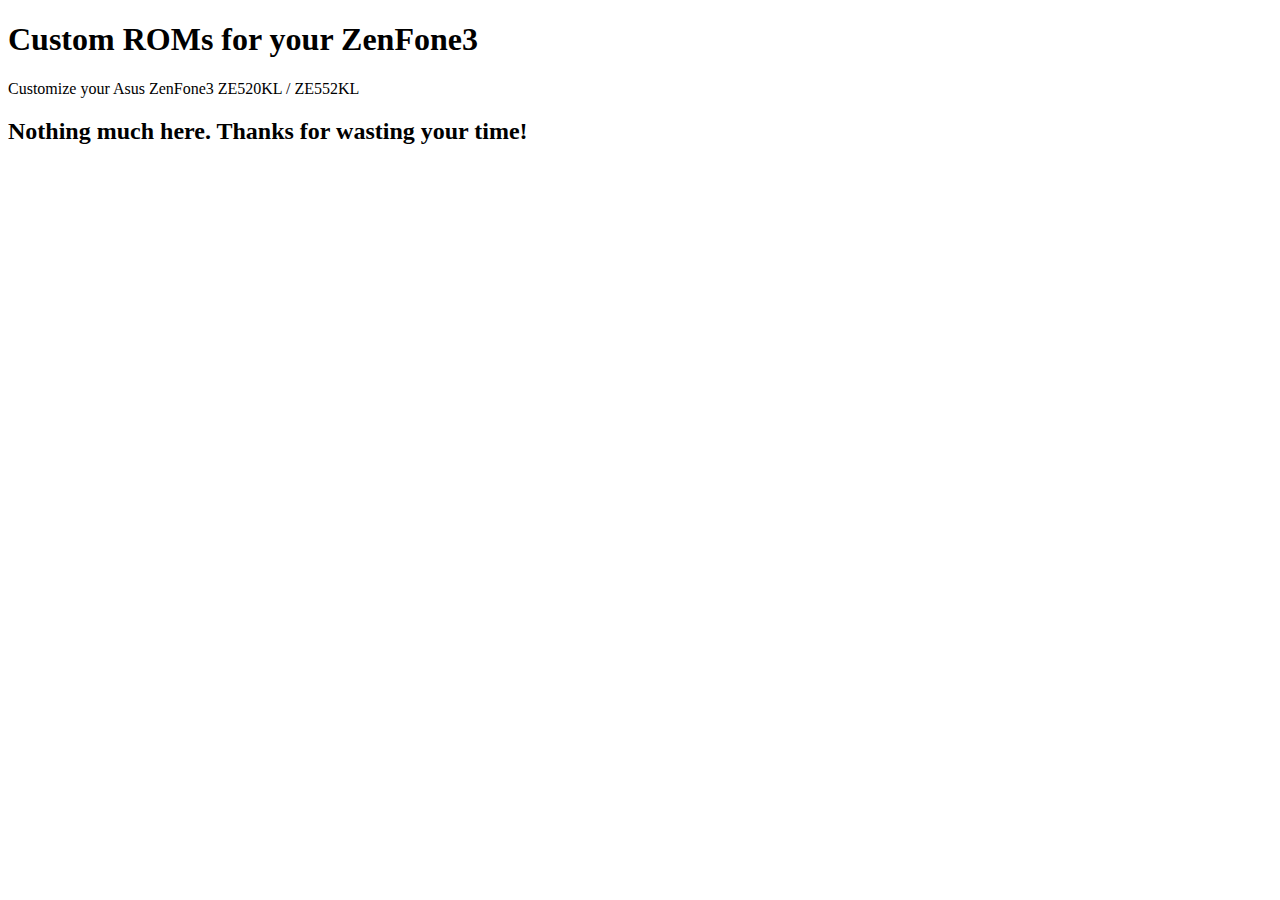
<file: index.html>
<!doctype html>
<html lang="en">
  <head>
    <!-- Required meta tags -->
    <meta charset="utf-8">
    <meta name="viewport" content="width=device-width, initial-scale=1, shrink-to-fit=no">

    <!-- Bootstrap CSS -->
    <link rel="stylesheet" href="https://stackpath.bootstrapcdn.com/bootstrap/4.1.3/css/bootstrap.min.css" integrity="sha384-MCw98/SFnGE8fJT3GXwEOngsV7Zt27NXFoaoApmYm81iuXoPkFOJwJ8ERdknLPMO" crossorigin="anonymous">

    <title>ZenFone3 Dev</title>
  </head>
  <body>
    <div class="jumbotron jumbotron-fluid">
      <div class="container">
        <h1 class="display-4">Custom ROMs for your ZenFone3</h1>
        <p class="lead">Customize your Asus ZenFone3 ZE520KL / ZE552KL</p>
      </div>
    </div>
    <div class="row justify-content-center">
      <div class="container">
        <h2>Nothing much here. Thanks for wasting your time!</h2>
      </div>
    </div>
    <!-- Optional JavaScript -->
    <!-- jQuery first, then Popper.js, then Bootstrap JS -->
    <script src="https://code.jquery.com/jquery-3.3.1.slim.min.js" integrity="sha384-q8i/X+965DzO0rT7abK41JStQIAqVgRVzpbzo5smXKp4YfRvH+8abtTE1Pi6jizo" crossorigin="anonymous"></script>
    <script src="https://cdnjs.cloudflare.com/ajax/libs/popper.js/1.14.3/umd/popper.min.js" integrity="sha384-ZMP7rVo3mIykV+2+9J3UJ46jBk0WLaUAdn689aCwoqbBJiSnjAK/l8WvCWPIPm49" crossorigin="anonymous"></script>
    <script src="https://stackpath.bootstrapcdn.com/bootstrap/4.1.3/js/bootstrap.min.js" integrity="sha384-ChfqqxuZUCnJSK3+MXmPNIyE6ZbWh2IMqE241rYiqJxyMiZ6OW/JmZQ5stwEULTy" crossorigin="anonymous"></script>
  </body>
</html>
</file>
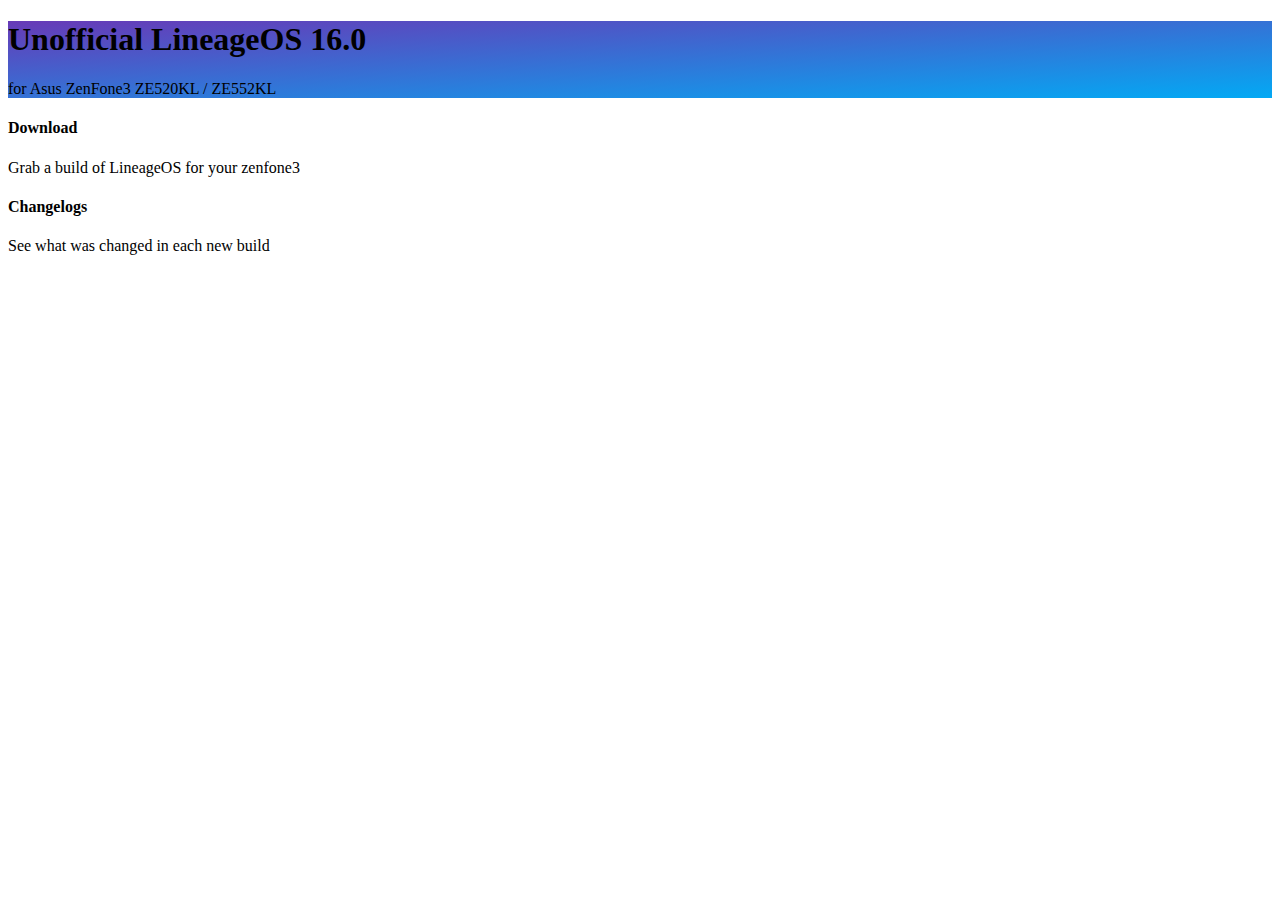
<file: lineage-16.0/index.html>
<!doctype html>
<html lang="en">
  <head>
    <!-- Required meta tags -->
    <meta charset="utf-8">
    <meta name="viewport" content="width=device-width, initial-scale=1, shrink-to-fit=no">

    <!-- Bootstrap CSS -->
    <link rel="stylesheet" href="https://stackpath.bootstrapcdn.com/bootstrap/4.1.3/css/bootstrap.min.css" integrity="sha384-MCw98/SFnGE8fJT3GXwEOngsV7Zt27NXFoaoApmYm81iuXoPkFOJwJ8ERdknLPMO" crossorigin="anonymous">
    <link rel="stylesheet" href="../css/custom.css">
    <link rel="stylesheet" href="https://use.fontawesome.com/releases/v5.6.3/css/all.css" integrity="sha384-UHRtZLI+pbxtHCWp1t77Bi1L4ZtiqrqD80Kn4Z8NTSRyMA2Fd33n5dQ8lWUE00s/" crossorigin="anonymous">
    <title>ZenFone3 Dev</title>
  </head>
  <body class="bg-dark text-light">
    <div class="jumbotron jumbotron-fluid bg-grad-pb">
      <div class="container" id="header"></div>
    </div>
    <div class="container">
      <div class="row justify-content-center">
        <div class="col-md-3">
          <a href="download.html" class="card bg-grad-tl text-center">
            <div class="card-body">
               <h1><i class="fas fa-download"></i></h1>
               <h4 class="card-title">Download</h4>
               <p class="card-text">Grab a build of LineageOS for your zenfone3</p>
             </div>
          </a>
        </div>
        <div class="col-md-3">
          <a href="changelog.html" class="card bg-grad-yo text-center">
            <div class="card-body">
              <h1><i class="fas fa-scroll"></i></h1>
              <h4 class="card-title">Changelogs</h4>
              <p class="card-text">See what was changed in each new build</p>
            </div>
          </a>
        </div>
      </div>
    </div>
    <!-- Optional JavaScript -->
    <!-- jQuery first, then Popper.js, then Bootstrap JS -->
    <script src="https://cdnjs.cloudflare.com/ajax/libs/jquery/3.3.1/jquery.min.js" integrity="sha256-FgpCb/KJQlLNfOu91ta32o/NMZxltwRo8QtmkMRdAu8=" crossorigin="anonymous"></script>
    <script src="https://cdnjs.cloudflare.com/ajax/libs/popper.js/1.14.3/umd/popper.min.js" integrity="sha384-ZMP7rVo3mIykV+2+9J3UJ46jBk0WLaUAdn689aCwoqbBJiSnjAK/l8WvCWPIPm49" crossorigin="anonymous"></script>
    <script src="https://stackpath.bootstrapcdn.com/bootstrap/4.1.3/js/bootstrap.min.js" integrity="sha384-ChfqqxuZUCnJSK3+MXmPNIyE6ZbWh2IMqE241rYiqJxyMiZ6OW/JmZQ5stwEULTy" crossorigin="anonymous"></script>
    <script src="../scripts/pager.js"></script>
  </body>
</html>
</file>
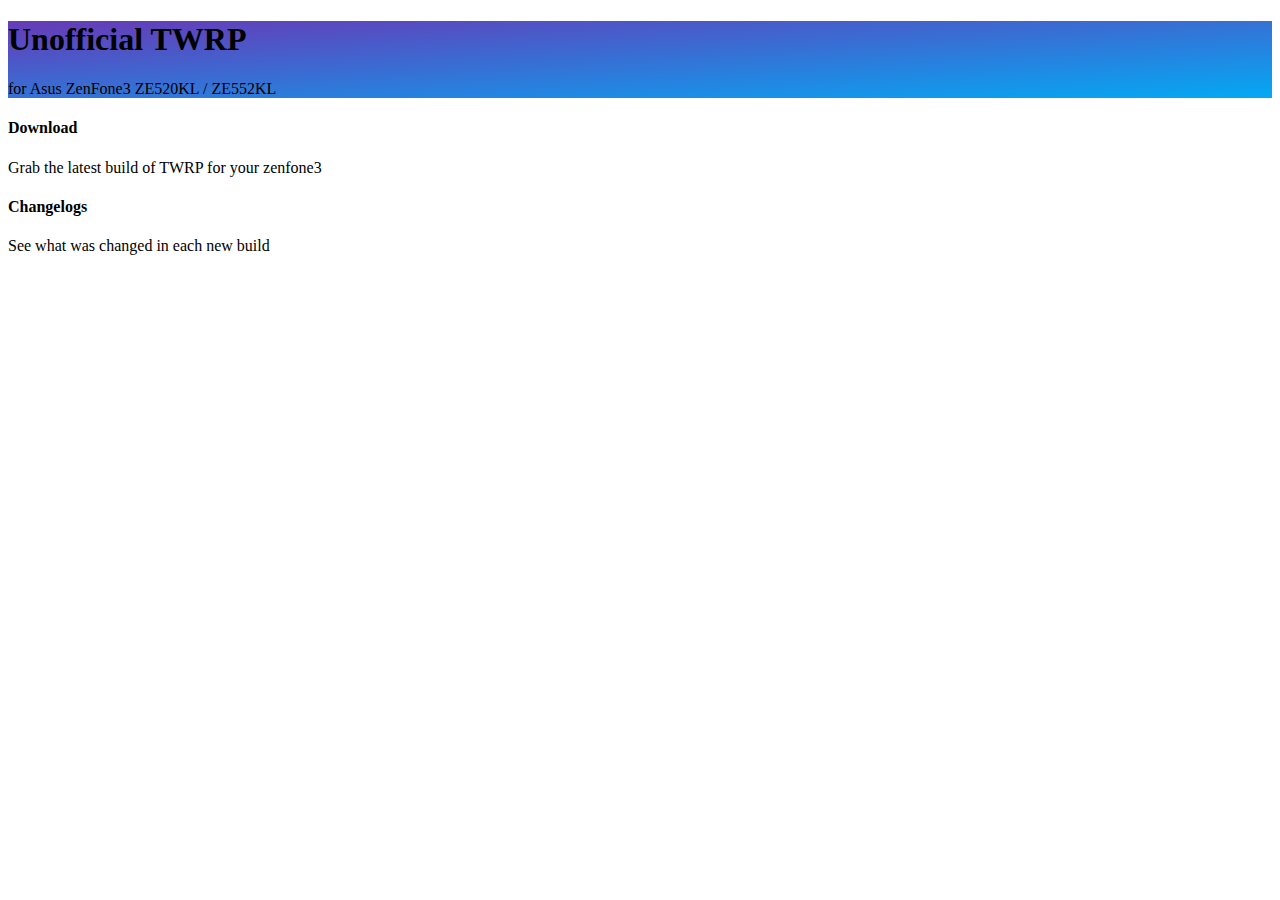
<file: twrp/index.html>
<!doctype html>
<html lang="en">
  <head>
    <!-- Required meta tags -->
    <meta charset="utf-8">
    <meta name="viewport" content="width=device-width, initial-scale=1, shrink-to-fit=no">

    <!-- Bootstrap CSS -->
    <link rel="stylesheet" href="https://stackpath.bootstrapcdn.com/bootstrap/4.1.3/css/bootstrap.min.css" integrity="sha384-MCw98/SFnGE8fJT3GXwEOngsV7Zt27NXFoaoApmYm81iuXoPkFOJwJ8ERdknLPMO" crossorigin="anonymous">
    <link rel="stylesheet" href="../css/custom.css">
    <link rel="stylesheet" href="https://use.fontawesome.com/releases/v5.6.3/css/all.css" integrity="sha384-UHRtZLI+pbxtHCWp1t77Bi1L4ZtiqrqD80Kn4Z8NTSRyMA2Fd33n5dQ8lWUE00s/" crossorigin="anonymous">
    <title>ZenFone3 Dev</title>
  </head>
  <body class="bg-dark text-light">
    <div class="jumbotron jumbotron-fluid bg-grad-pb">
      <div class="container" id="header"></div>
    </div>
    <div class="container">
      <div class="row justify-content-center">
        <div class="col-md-3">
          <a href="download.html" class="card bg-grad-tl text-center">
            <div class="card-body">
               <h1><i class="fas fa-download"></i></h1>
               <h4 class="card-title">Download</h4>
               <p class="card-text">Grab the latest build of TWRP for your zenfone3</p>
             </div>
          </a>
        </div>
        <div class="col-md-3">
          <a href="changelog.html" class="card bg-grad-yo text-center">
            <div class="card-body">
              <h1><i class="fas fa-scroll"></i></h1>
              <h4 class="card-title">Changelogs</h4>
              <p class="card-text">See what was changed in each new build</p>
            </div>
          </a>
        </div>
      </div>
    </div>
    <!-- Optional JavaScript -->
    <!-- jQuery first, then Popper.js, then Bootstrap JS -->
    <script src="https://cdnjs.cloudflare.com/ajax/libs/jquery/3.3.1/jquery.min.js" integrity="sha256-FgpCb/KJQlLNfOu91ta32o/NMZxltwRo8QtmkMRdAu8=" crossorigin="anonymous"></script>
    <script src="https://cdnjs.cloudflare.com/ajax/libs/popper.js/1.14.3/umd/popper.min.js" integrity="sha384-ZMP7rVo3mIykV+2+9J3UJ46jBk0WLaUAdn689aCwoqbBJiSnjAK/l8WvCWPIPm49" crossorigin="anonymous"></script>
    <script src="https://stackpath.bootstrapcdn.com/bootstrap/4.1.3/js/bootstrap.min.js" integrity="sha384-ChfqqxuZUCnJSK3+MXmPNIyE6ZbWh2IMqE241rYiqJxyMiZ6OW/JmZQ5stwEULTy" crossorigin="anonymous"></script>
    <script src="../scripts/pager.js"></script>
  </body>
</html>
</file>
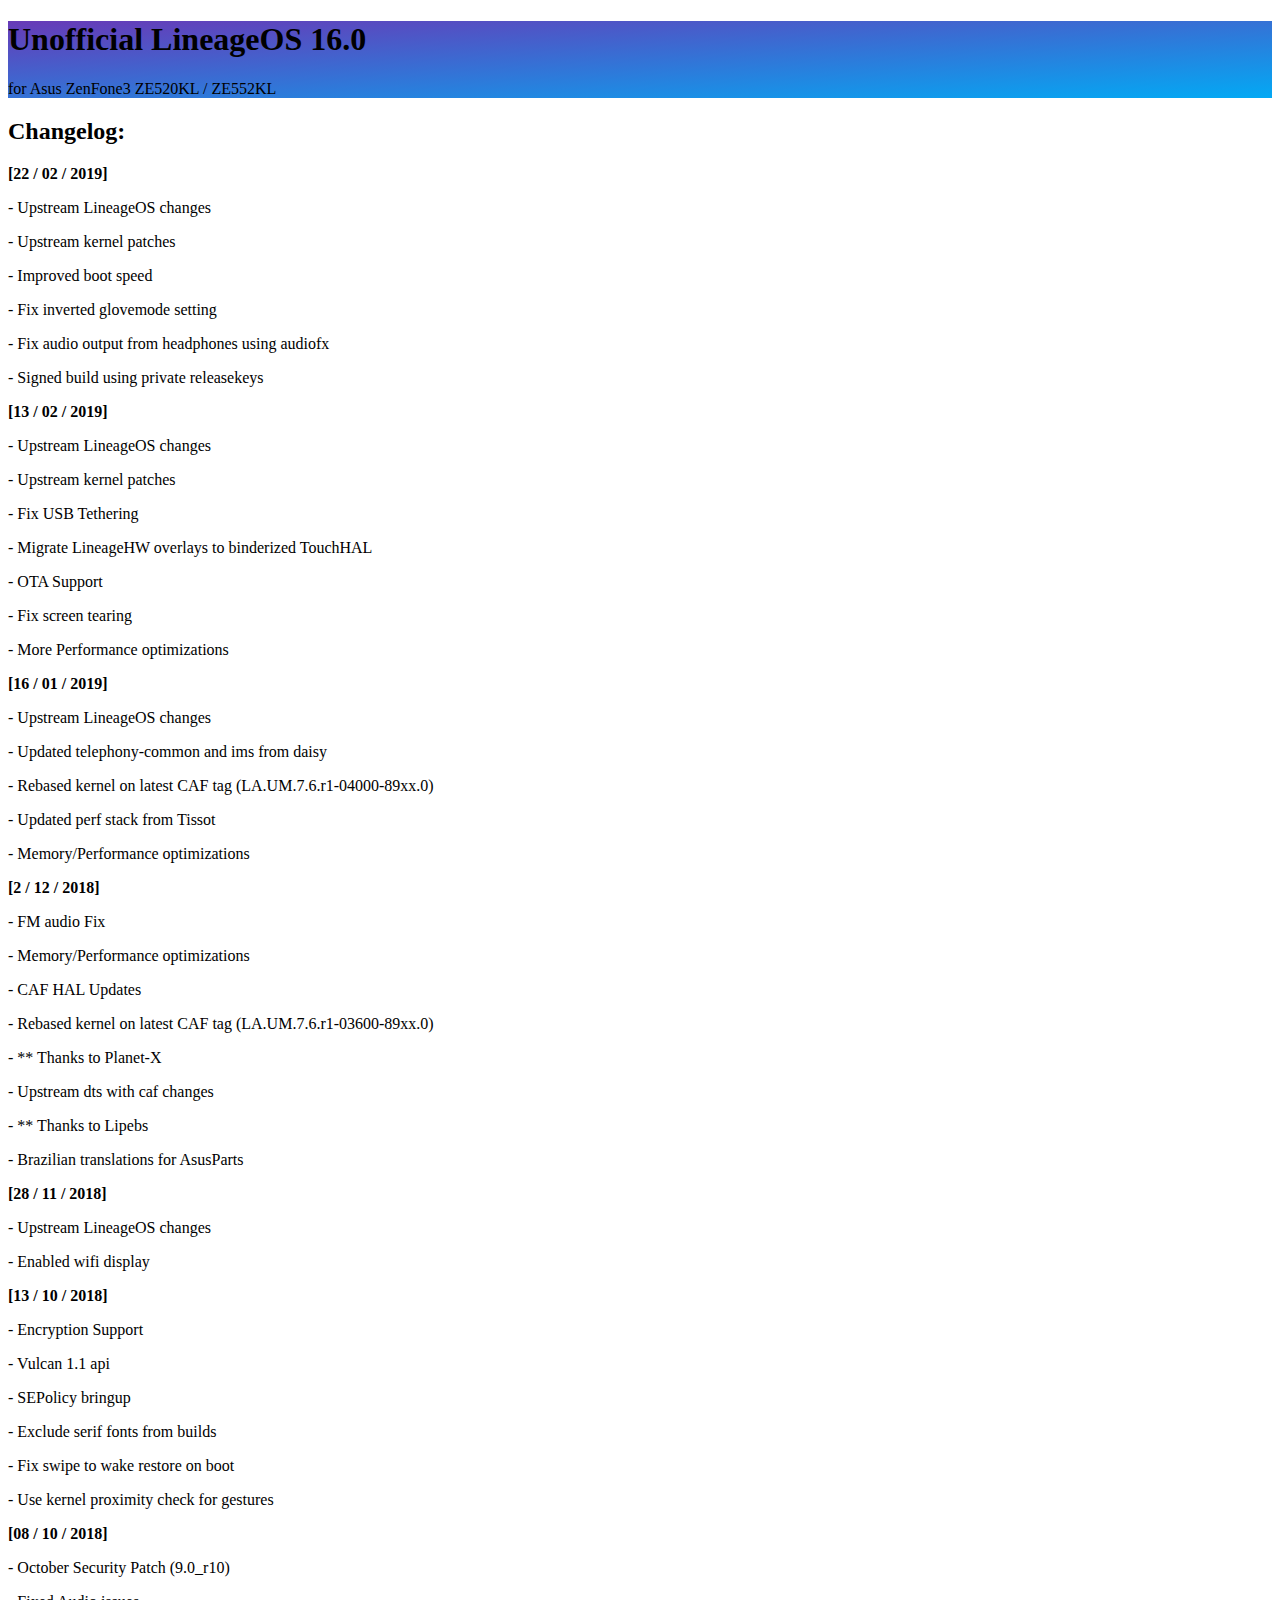
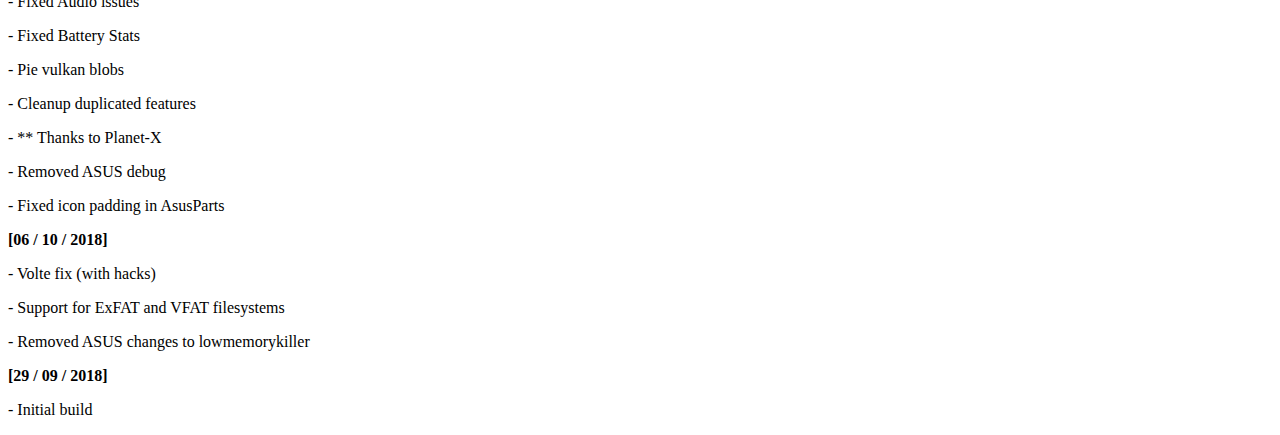
<file: lineage-16.0/changelog.html>
<!doctype html>
<html lang="en">
  <head>
    <!-- Required meta tags -->
    <meta charset="utf-8">
    <meta name="viewport" content="width=device-width, initial-scale=1, shrink-to-fit=no">

    <!-- Bootstrap CSS -->
    <link rel="stylesheet" href="https://stackpath.bootstrapcdn.com/bootstrap/4.1.3/css/bootstrap.min.css" integrity="sha384-MCw98/SFnGE8fJT3GXwEOngsV7Zt27NXFoaoApmYm81iuXoPkFOJwJ8ERdknLPMO" crossorigin="anonymous">
    <link rel="stylesheet" href="../css/custom.css">

    <title>ZenFone3 Dev</title>
  </head>
  <body class="text-light bg-dark">
    <div class="jumbotron jumbotron-fluid bg-grad-pb">
      <div class="container" id="header"></div>
    </div>
    <div class="container">
      <h2>Changelog:</h2>
      <div id="changelogs"></div>
    </div>

    <!-- Optional JavaScript -->
    <!-- jQuery first, then Popper.js, then Bootstrap JS -->
    <script src="https://cdnjs.cloudflare.com/ajax/libs/jquery/3.3.1/jquery.min.js" integrity="sha256-FgpCb/KJQlLNfOu91ta32o/NMZxltwRo8QtmkMRdAu8=" crossorigin="anonymous"></script>
    <script src="https://cdnjs.cloudflare.com/ajax/libs/popper.js/1.14.3/umd/popper.min.js" integrity="sha384-ZMP7rVo3mIykV+2+9J3UJ46jBk0WLaUAdn689aCwoqbBJiSnjAK/l8WvCWPIPm49" crossorigin="anonymous"></script>
    <script src="https://stackpath.bootstrapcdn.com/bootstrap/4.1.3/js/bootstrap.min.js" integrity="sha384-ChfqqxuZUCnJSK3+MXmPNIyE6ZbWh2IMqE241rYiqJxyMiZ6OW/JmZQ5stwEULTy" crossorigin="anonymous"></script>
    <script src="../scripts/pager.js"></script>
  </body>
</html>
</file>
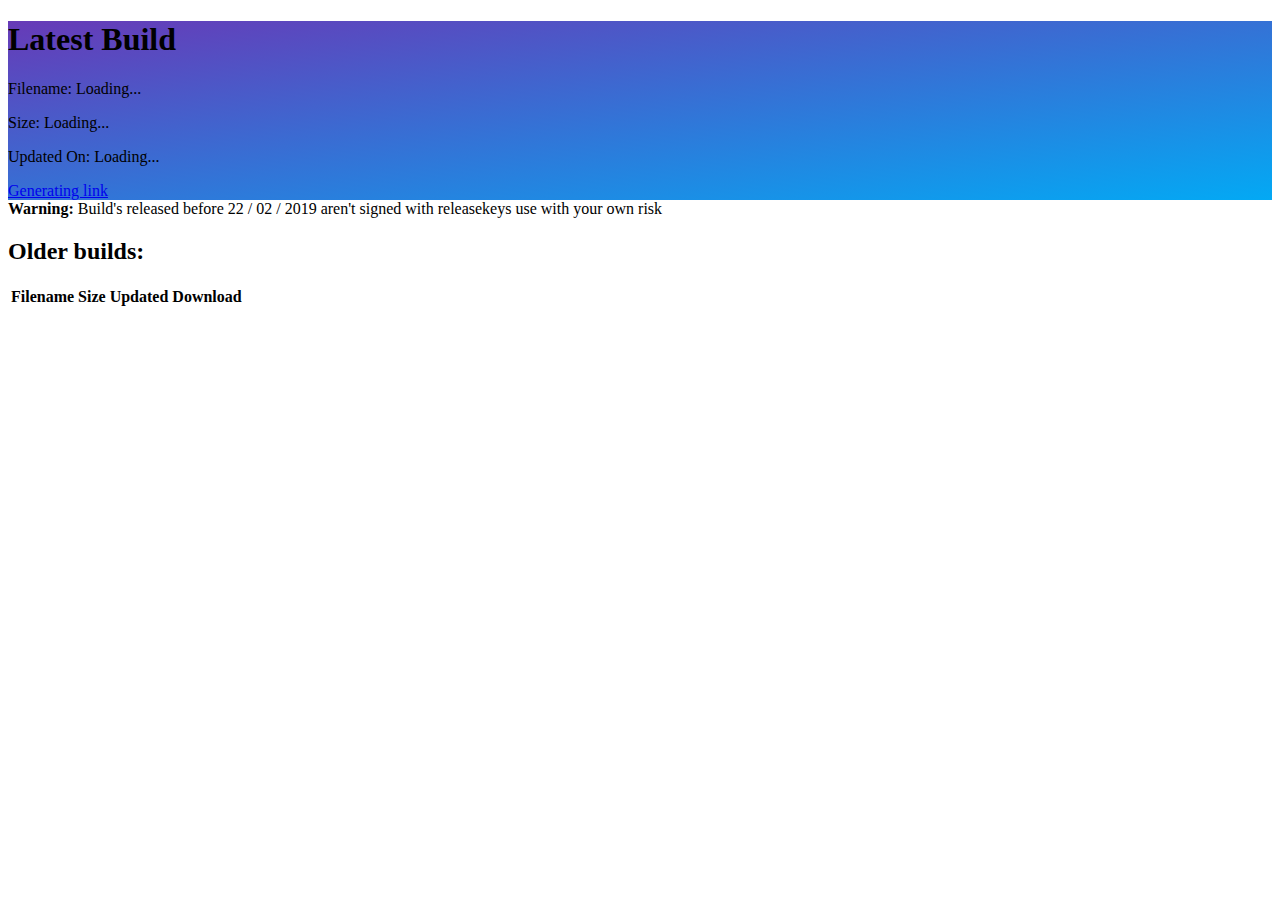
<file: lineage-16.0/download.html>
<!doctype html>
<html lang="en">
  <head>
    <!-- Required meta tags -->
    <meta charset="utf-8">
    <meta name="viewport" content="width=device-width, initial-scale=1, shrink-to-fit=no">

    <!-- Bootstrap CSS -->
    <link rel="stylesheet" href="https://stackpath.bootstrapcdn.com/bootstrap/4.1.3/css/bootstrap.min.css" integrity="sha384-MCw98/SFnGE8fJT3GXwEOngsV7Zt27NXFoaoApmYm81iuXoPkFOJwJ8ERdknLPMO" crossorigin="anonymous">
    <link rel="stylesheet" href="../css/custom.css">
    <link rel="stylesheet" href="https://use.fontawesome.com/releases/v5.6.3/css/all.css" integrity="sha384-UHRtZLI+pbxtHCWp1t77Bi1L4ZtiqrqD80Kn4Z8NTSRyMA2Fd33n5dQ8lWUE00s/" crossorigin="anonymous">
    <title>ZenFone3 Dev</title>
  </head>
  <body class="bg-dark text-light">
    <div class="jumbotron jumbotron-fluid bg-grad-pb">
      <div class="container" id="latestbuild">
          <h1 class="display-3">Latest Build</h1>
          <p class="lead">Filename: Loading...</p>
          <p class="lead">Size: Loading...</p>
          <p class="lead">Updated On: Loading...</p>
          <a href="#" class="btn btn-lg btn-light"><i class="fas fa-download"></i> Generating link</a>
      </div>
    </div>
    <div class="container">
        <div class="alert alert-danger" role="alert">
          <strong><i class="fa fa-exclamation-triangle"></i> Warning: </strong> Build's released before 22 / 02 / 2019 aren't signed with releasekeys use with your own risk
        </div>
        <h2>Older builds:</h2>
        <div class="table-responsive">
          <table class="table table-striped table-inverse">
            <thead class="thead-inverse">
              <tr>
                <th>Filename</th>
                <th>Size</th>
                <th>Updated</th>
                <th>Download</th>
              </tr>
              </thead>
              <tbody id="oldbuilds"></tbody>
          </table>
        </div>
    </div>
    <!-- Optional JavaScript -->
    <!-- jQuery first, then Popper.js, then Bootstrap JS -->
    <script src="https://cdnjs.cloudflare.com/ajax/libs/jquery/3.3.1/jquery.min.js" integrity="sha256-FgpCb/KJQlLNfOu91ta32o/NMZxltwRo8QtmkMRdAu8=" crossorigin="anonymous"></script>
    <script src="https://cdnjs.cloudflare.com/ajax/libs/popper.js/1.14.3/umd/popper.min.js" integrity="sha384-ZMP7rVo3mIykV+2+9J3UJ46jBk0WLaUAdn689aCwoqbBJiSnjAK/l8WvCWPIPm49" crossorigin="anonymous"></script>
    <script src="https://stackpath.bootstrapcdn.com/bootstrap/4.1.3/js/bootstrap.min.js" integrity="sha384-ChfqqxuZUCnJSK3+MXmPNIyE6ZbWh2IMqE241rYiqJxyMiZ6OW/JmZQ5stwEULTy" crossorigin="anonymous"></script>
    <script src="../scripts/pager.js"></script>
  </body>
</html>
</file>
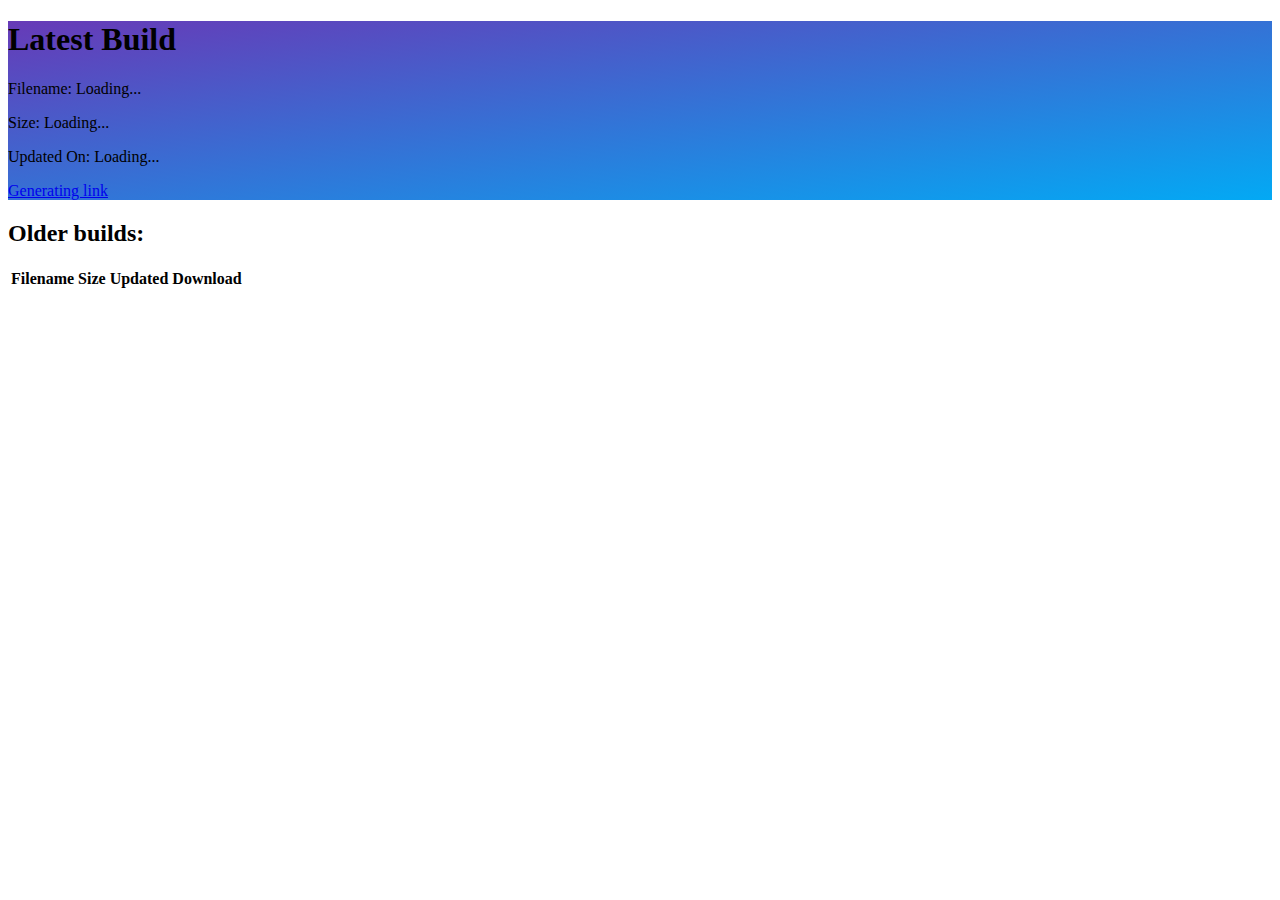
<file: twrp/download.html>
<!doctype html>
<html lang="en">
  <head>
    <!-- Required meta tags -->
    <meta charset="utf-8">
    <meta name="viewport" content="width=device-width, initial-scale=1, shrink-to-fit=no">

    <!-- Bootstrap CSS -->
    <link rel="stylesheet" href="https://stackpath.bootstrapcdn.com/bootstrap/4.1.3/css/bootstrap.min.css" integrity="sha384-MCw98/SFnGE8fJT3GXwEOngsV7Zt27NXFoaoApmYm81iuXoPkFOJwJ8ERdknLPMO" crossorigin="anonymous">
    <link rel="stylesheet" href="../css/custom.css">
    <link rel="stylesheet" href="https://use.fontawesome.com/releases/v5.6.3/css/all.css" integrity="sha384-UHRtZLI+pbxtHCWp1t77Bi1L4ZtiqrqD80Kn4Z8NTSRyMA2Fd33n5dQ8lWUE00s/" crossorigin="anonymous">
    <title>ZenFone3 Dev</title>
  </head>
  <body class="bg-dark text-light">
    <div class="jumbotron jumbotron-fluid bg-grad-pb">
      <div class="container" id="latestbuild">
          <h1 class="display-3">Latest Build</h1>
          <p class="lead">Filename: Loading...</p>
          <p class="lead">Size: Loading...</p>
          <p class="lead">Updated On: Loading...</p>
          <a href="#" class="btn btn-lg btn-light"><i class="fas fa-download"></i> Generating link</a>
      </div>
    </div>
    <div class="container">
        <h2>Older builds:</h2>
        <div class="table-responsive">
          <table class="table table-striped table-inverse">
            <thead class="thead-inverse">
              <tr>
                <th>Filename</th>
                <th>Size</th>
                <th>Updated</th>
                <th>Download</th>
              </tr>
              </thead>
              <tbody id="oldbuilds">
              </tbody>
          </table>
        </div>
    </div>
    <!-- Optional JavaScript -->
    <!-- jQuery first, then Popper.js, then Bootstrap JS -->
    <script src="https://cdnjs.cloudflare.com/ajax/libs/jquery/3.3.1/jquery.min.js" integrity="sha256-FgpCb/KJQlLNfOu91ta32o/NMZxltwRo8QtmkMRdAu8=" crossorigin="anonymous"></script>
    <script src="https://cdnjs.cloudflare.com/ajax/libs/popper.js/1.14.3/umd/popper.min.js" integrity="sha384-ZMP7rVo3mIykV+2+9J3UJ46jBk0WLaUAdn689aCwoqbBJiSnjAK/l8WvCWPIPm49" crossorigin="anonymous"></script>
    <script src="https://stackpath.bootstrapcdn.com/bootstrap/4.1.3/js/bootstrap.min.js" integrity="sha384-ChfqqxuZUCnJSK3+MXmPNIyE6ZbWh2IMqE241rYiqJxyMiZ6OW/JmZQ5stwEULTy" crossorigin="anonymous"></script>
    <script src="../scripts/pager.js"></script>
  </body>
</html>
</file>
<file: css/custom.css>
a.card {
    text-decoration: none !important;
    color: inherit;
}

a.card:hover {
    filter: brightness(90%);
}

.darker {
    filter: brightness(95%);
}

.card {
    margin-bottom: 1rem;
}
.bg-grad-pb {
    background: linear-gradient(to bottom right, rgb(103,58,183), rgb(3,169,244));
}

.bg-grad-tl {
    background: linear-gradient(to bottom right, rgb(0,191,165), rgb(100,221,23));
}

.bg-grad-yo {
    background: linear-gradient(to bottom right, rgb(233,30,99), rgb(156,39,176));
}
</file>
